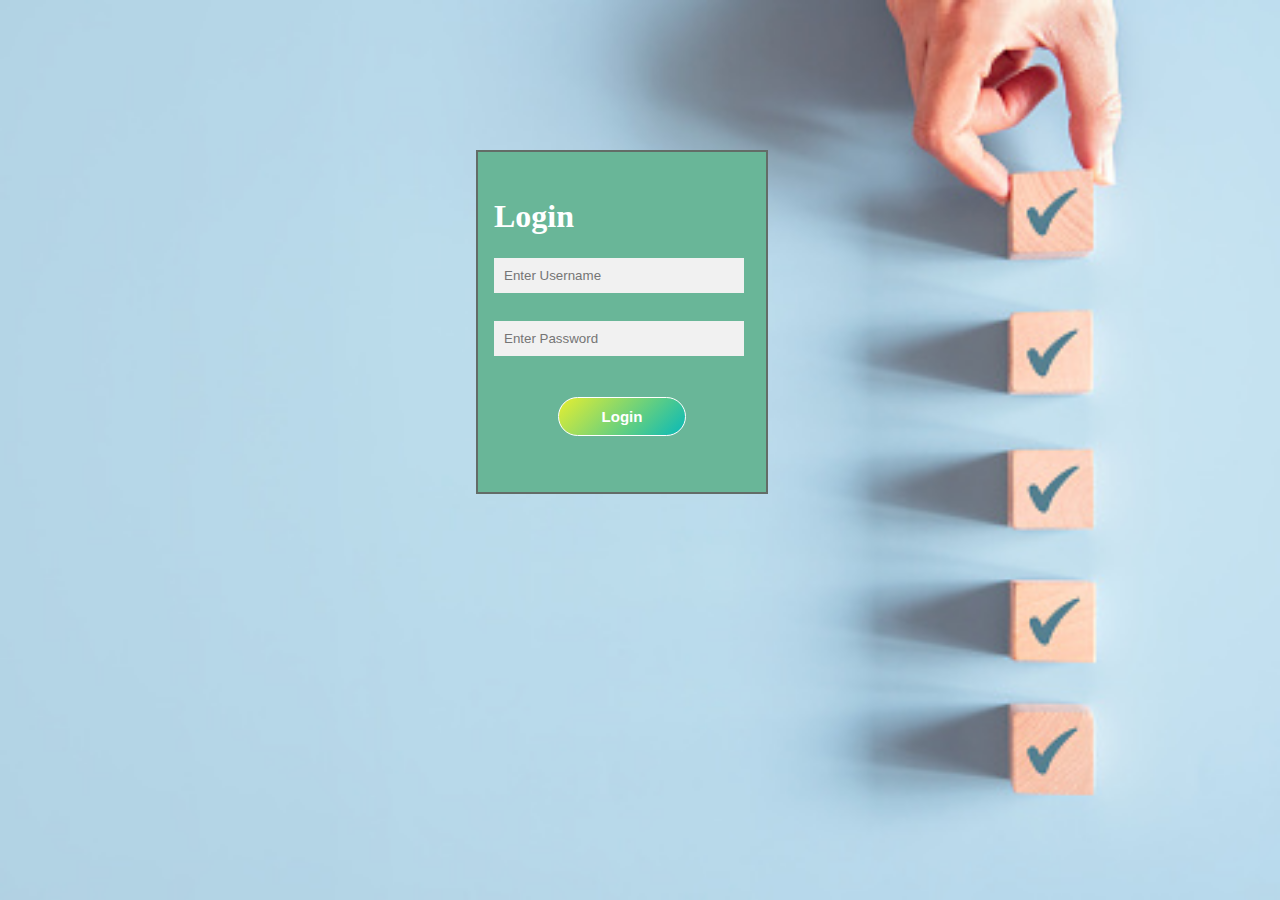
<file: index.html>
<!DOCTYPE html>
<html lang="en">
<head>
    <meta charset="UTF-8">
    <meta name="viewport" content="width=device-width, initial-scale=1.0">
    <meta http-equiv="X-UA-Compatible" content="ie=edge">
    <title>ToDoList</title>
    <link rel="stylesheet" href="css/style.css">
</head>
<body>
  <div class="container">
    <div class="row">
    <div class="col-lg-7">
        <form action="#" onsubmit="return false">
                <h1>Login</h1><br>
            <div class="col-lg-12">
                <!-- <label for="username"><b>Username</b></label><br> -->
                <input type="text" placeholder="Enter Username" id="uname">
                <label for="error" id="error"></label><br>
              </div><br>
            <div class="col-lg-12">
              <!-- <br>  <label for="psw"><b>Password</b></label><br> -->
                <input type="password" placeholder="Enter Password" id="psw">
                <label for="error" id="pderror"></label><br>
               <br>
              </div><br>
              <div class="col-lg-10">
              
                 <button  type="submit"  onclick="validate(navigate)" class="btn">Login</button>
              </div>
               </form>
              </div>
  </div>
</div>
<script src="log.js"></script>
</body>
</html>
</file>
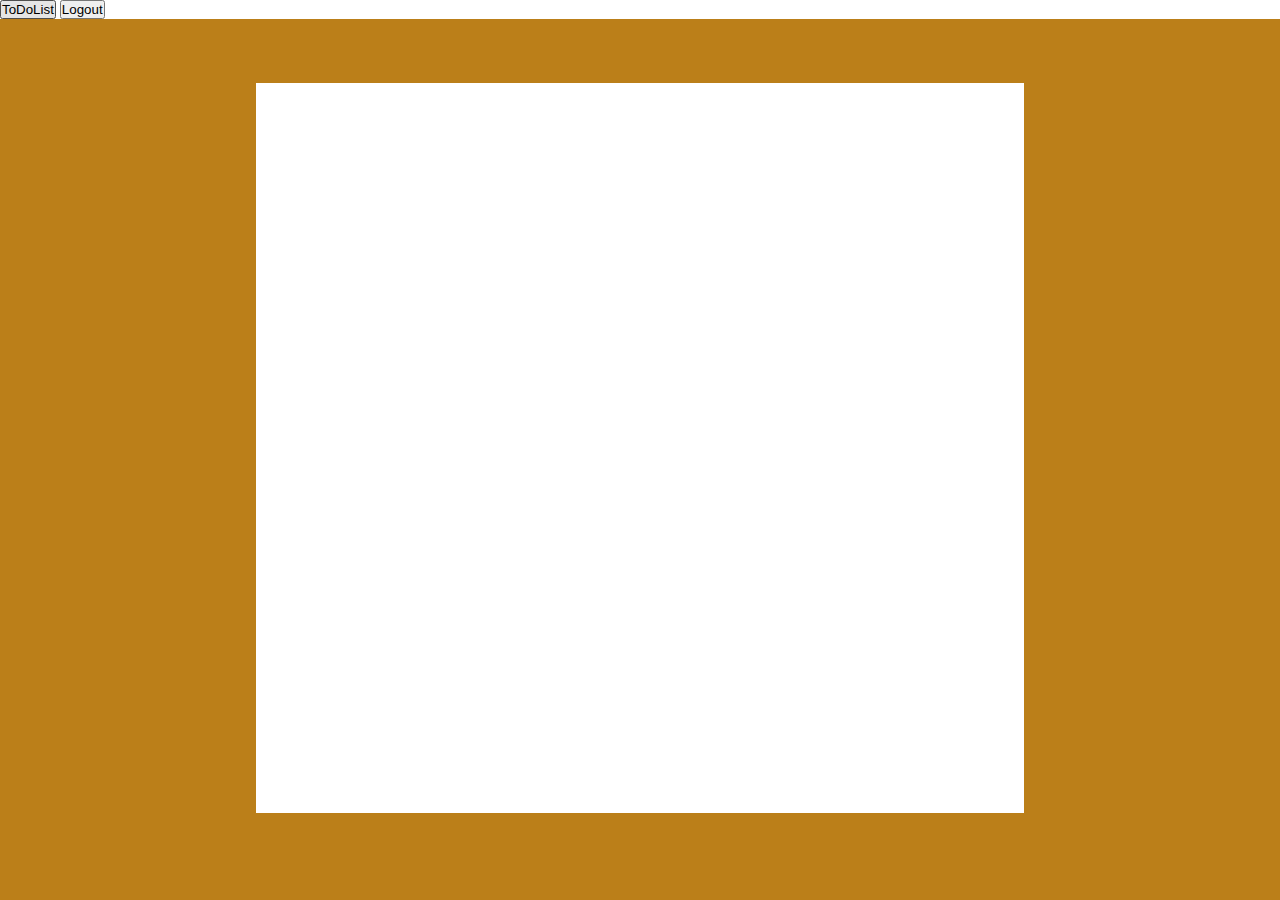
<file: ToDoList.html>
<!DOCTYPE html>
<html lang="en">
<head>
    <meta charset="UTF-8">
    <meta name="viewport" content="width=device-width, initial-scale=1.0">
    <meta http-equiv="X-UA-Compatible" content="ie=edge">
    <title>ToDoList</title>
    <link href="https://cdn.jsdelivr.net/npm/bootstrap@5.0.2/dist/css/bootstrap.min.css" rel="stylesheet" integrity="sha384-EVSTQN3/azprG1Anm3QDgpJLIm9Nao0Yz1ztcQTwFspd3yD65VohhpuuCOmLASjC" crossorigin="anonymous">
    <script src="https://cdn.jsdelivr.net/npm/bootstrap@5.0.2/dist/js/bootstrap.bundle.min.js" integrity="sha384-MrcW6ZMFYlzcLA8Nl+NtUVF0sA7MsXsP1UyJoMp4YLEuNSfAP+JcXn/tWtIaxVXM" crossorigin="anonymous"></script>
    <script src="https://cdn.jsdelivr.net/npm/@popperjs/core@2.9.2/dist/umd/popper.min.js" integrity="sha384-IQsoLXl5PILFhosVNubq5LC7Qb9DXgDA9i+tQ8Zj3iwWAwPtgFTxbJ8NT4GN1R8p" crossorigin="anonymous"></script>
    <script src="https://cdn.jsdelivr.net/npm/bootstrap@5.0.2/dist/js/bootstrap.min.js" integrity="sha384-cVKIPhGWiC2Al4u+LWgxfKTRIcfu0JTxR+EQDz/bgldoEyl4H0zUF0QKbrJ0EcQF" crossorigin="anonymous"></script>
    <link rel="stylesheet" href="css/todo.css">

</head>
<body>
        <nav class="navbar navbar-light" style="background-color:#ffff">
                <form class="container-fluid justify-content-start">
                  <button class="btn btn-outline-success me-2" type="button" id="todo" onclick="loadDoc()">ToDoList</button>
                  <button class="btn btn-outline-success me-2" type="button"id="logout" onclick="redirect()">Logout</button>
                </form>
              </nav>
      
           
<div class="col-sm-8 col-md-6 col-lg-6 rounded p-3 shadow" id="tryit">
        
</div>

<script src="todolist.js"></script>
</body>
</html>
</file>
<file: css/style.css>
/* Login Page */
*{
    padding: 0px;
    margin: 0px;
 }

 body{
     background:url('../background2.jpg');
     height: 100vh;
     object-fit: cover;
     background-size: cover;
 }

.btn {
    background: linear-gradient(135deg,rgba(245, 245, 36, 0.89),rgb(8, 185, 185));
      color: white;
      padding: 10px 20px;
      border: 1px solid white;
      cursor: pointer;
      width: 50%;
      border-radius: 50px;
      font-size: 15px;
      margin-left: 25%;
      font-weight: bold;
    }

    .btn:hover {
        background: linear-gradient(-135deg,rgba(245, 245, 36, 0.89),rgb(8, 185, 185));
          } 
      input[type=text], input[type=password] {
        width: 90%;
        padding: 10px;
        margin: 5px 0 5px 0;
        border: none;
        background: #f1f1f1;
      }
      
      input[type=text]:focus, input[type=password]:focus {
        background-color: #ddd;
        outline: none;
      }
      .col-lg-7{
        position: absolute;
        right: 40%;
        margin-top: 150px;
        width: 20%;
        padding: 16px;
        background-color:rgb(105, 182, 152);
        color:white;
        border: 2px solid rgba(99, 99, 97, 0.89) ;
      }
      form{
          margin-top: 30px;
          margin-bottom: 40px;
        }
      .list{
        margin-left: 20%;
        margin-top: 20px;
      }
       
      .row{
        background-color: rgb(250, 248, 159);
      }
</file>
<file: css/todo.css>
/* MainPage Todo List  */
*{
    padding: 0px;
    margin: 0px;
 }

 body{
      background-color:rgb(187, 127, 25);
    } 

  li{
      list-style-type: none;
     }
  #tryit{
        overflow: auto;
         height:70vh;
        margin-top: 5%;
        margin-right: 20%;
        margin-left: 20%;
        background-color:white;
        font-size: 18px;
        font-family: Arial, Helvetica, sans-serif;
        padding: 50px;
        cursor: pointer;
      }
  .list{
        margin-left: 20%;
        margin-top: 20px;
      }
</file>
